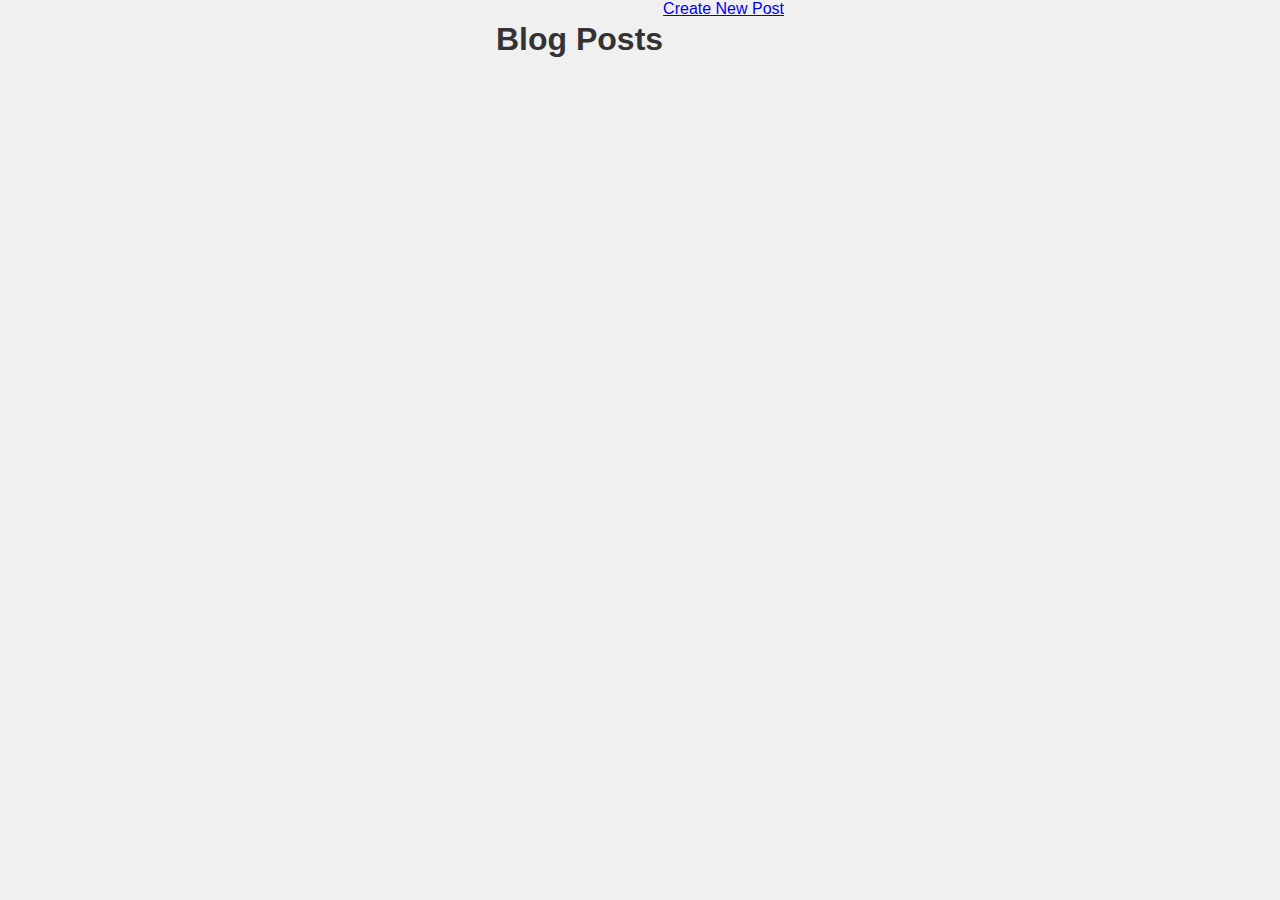
<file: index.html>
<!DOCTYPE html>
<html lang="en">
<head>
    <meta charset="UTF-8">
    <meta name="viewport" content="width=device-width, initial-scale=1.0">
    <title>Blog Homepage</title>
    <link rel="stylesheet" href="styles.css">
</head>
<body>
    <h1>Blog Posts</h1>
    <div id="post-list"></div>
    <a href="new-post.html">Create New Post</a>

    <script src="script.js"></script>
    <script>
        displayPosts();
    </script>
</body>
</html>
</file>
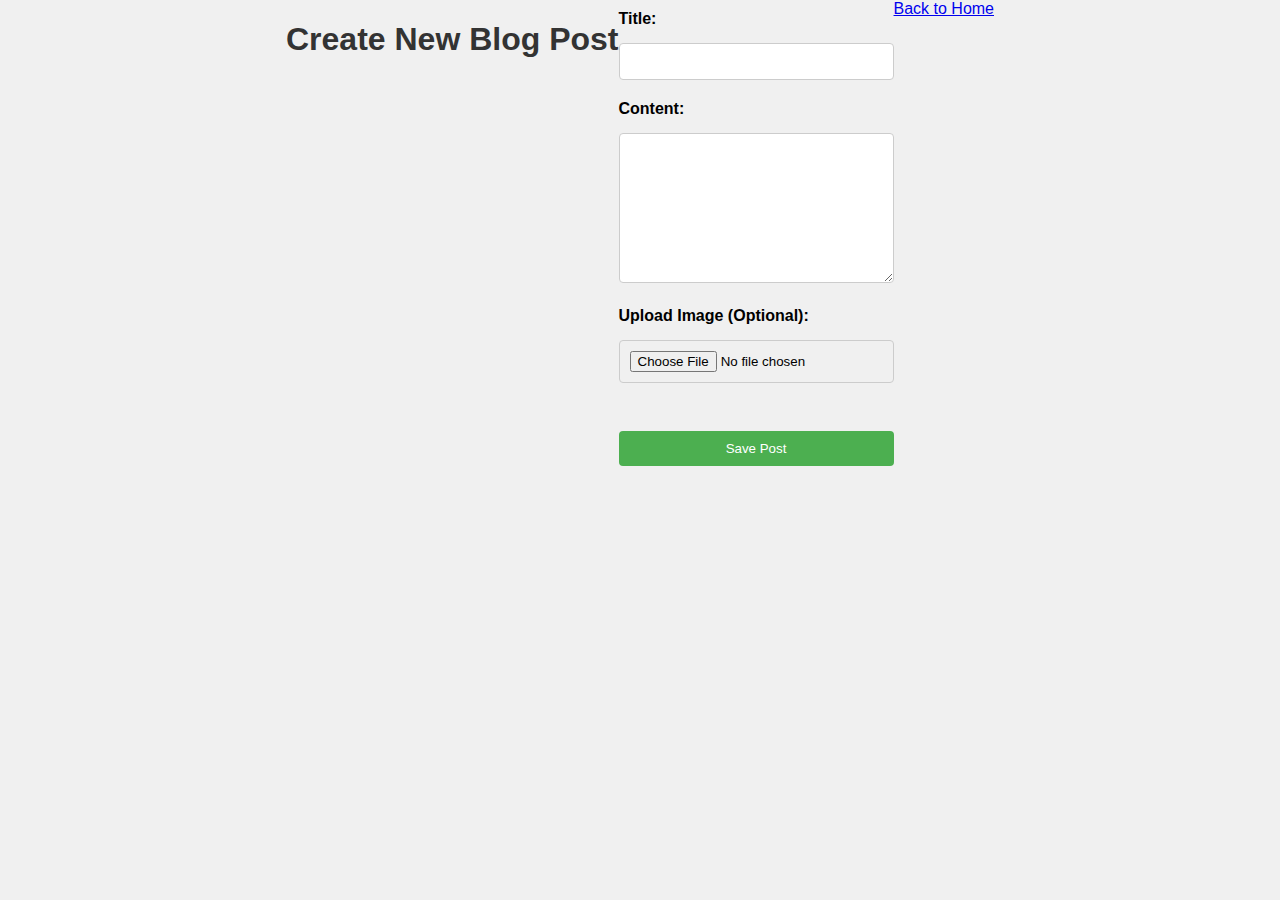
<file: new-post.html>
<!DOCTYPE html>
<html lang="en">
<head>
    <meta charset="UTF-8">
    <meta name="viewport" content="width=device-width, initial-scale=1.0">
    <title>Create New Post</title>
    <link rel="stylesheet" href="styles.css">
</head>
<body>
    <h1>Create New Blog Post</h1>
    <form id="post-form">
        <label for="title">Title:</label>
        <input type="text" id="title" required><br>

        <label for="content">Content:</label>
        <textarea id="content" required></textarea><br>

        <label for="image">Upload Image (Optional):</label>
        <input type="file" id="image" accept="image/*"><br><br>

        <button type="button" onclick="savePost()">Save Post</button>
    </form>
    <a href="index.html">Back to Home</a>

    <script src="script.js"></script>
</body>
</html>
</file>
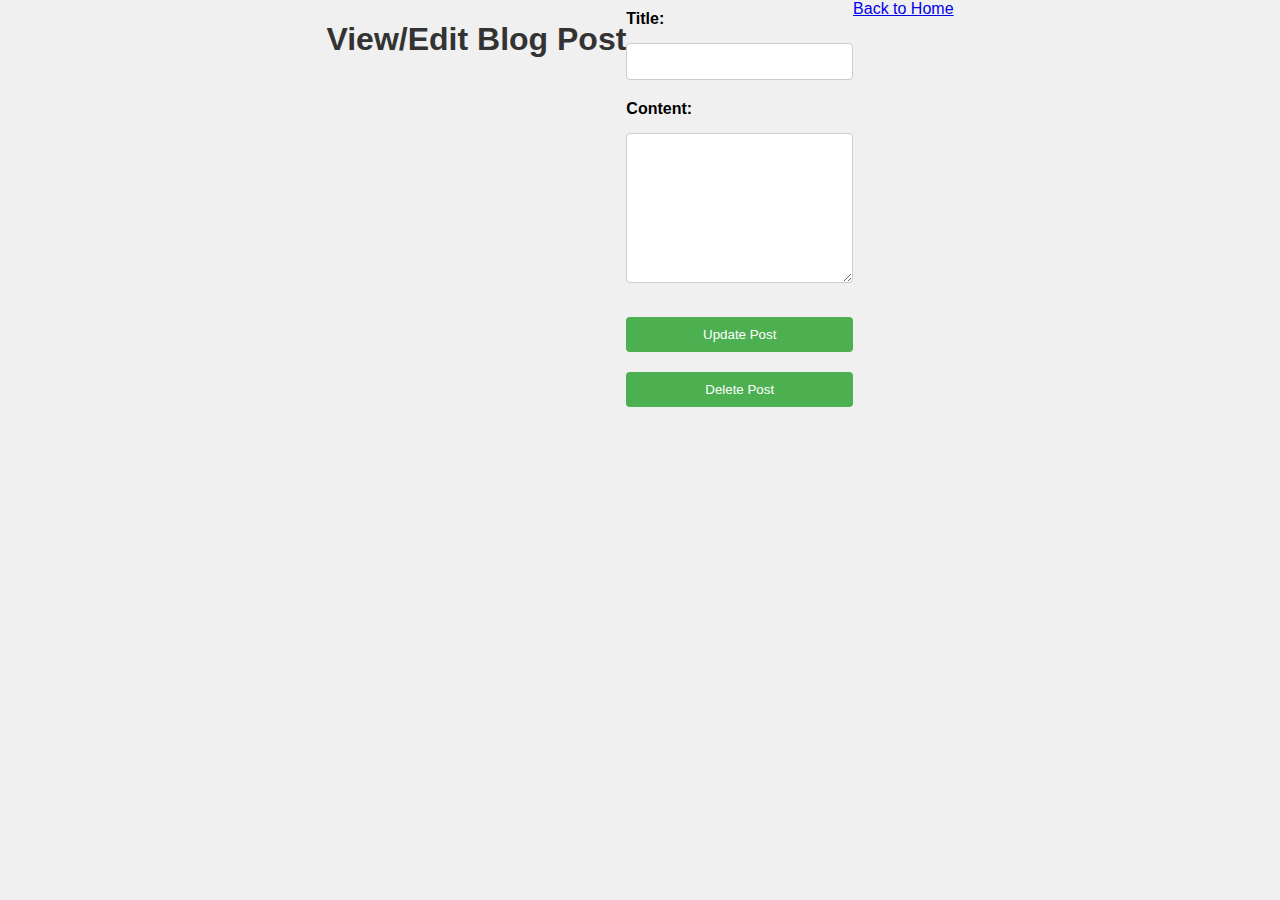
<file: post.html>
<!DOCTYPE html>
<html lang="en">
<head>
    <meta charset="UTF-8">
    <meta name="viewport" content="width=device-width, initial-scale=1.0">
    <title>View/Edit Post</title>
    <link rel="stylesheet" href="styles.css">
</head>
<body>
    <h1>View/Edit Blog Post</h1>
    <div id="post-content">
        <label for="edit-title">Title:</label>
        <input type="text" id="edit-title"><br>

        <label for="edit-content">Content:</label>
        <textarea id="edit-content"></textarea><br>

        <button onclick="updatePost()">Update Post</button>
        <button onclick="deletePost()">Delete Post</button>
    </div>
    <a href="index.html">Back to Home</a>

    <script src="script.js"></script>
    <script>
        loadPost();
    </script>
</body>
</html>
</file>
<file: styles.css>
body {
    font-family: Arial, sans-serif;
    background-color: #f0f0f0;
    margin: 0;
    padding: 0;
    display: flex;
    justify-content: center;
    align-items: flex-start; 
    height: 100vh;
    overflow-y: auto; 
}

.container {
    background-color: white;
    padding: 20px;
    border-radius: 8px;
    box-shadow: 0 4px 10px rgba(0, 0, 0, 0.1);
    width: 100%;
    max-width: 600px;
    margin: 20px;
    overflow-y: auto; 
    max-height: 90vh; 
}

h1 {
    text-align: center;
    color: #333;
}

label {
    font-weight: bold;
    display: block;
    margin: 10px 0 5px;
}

input[type="text"], textarea, input[type="file"] {
    width: 100%;
    padding: 10px;
    margin: 10px 0;
    border: 1px solid #ccc;
    border-radius: 4px;
    box-sizing: border-box;
}

textarea {
    height: 150px;
    resize: vertical;
}

img {
    max-width: 100%;    
    max-height: 300px;  
    object-fit: contain; 
    border-radius: 5px;
    margin-top: 10px;
    display: block;     
    margin-left: auto;
    margin-right: auto; 
}

button {
    background-color: #4CAF50;
    color: white;
    padding: 10px 20px;
    border: none;
    border-radius: 4px;
    cursor: pointer;
    width: 100%;
    margin-top: 20px;
}

button:hover {
    background-color: #45a049;
}

button#backHome {
    background-color: #f44336;
}

button#backHome:hover {
    background-color: #d32f2f;
}

@media (max-width: 600px) {
    .container {
        width: 90%;
    }
}
</file>
